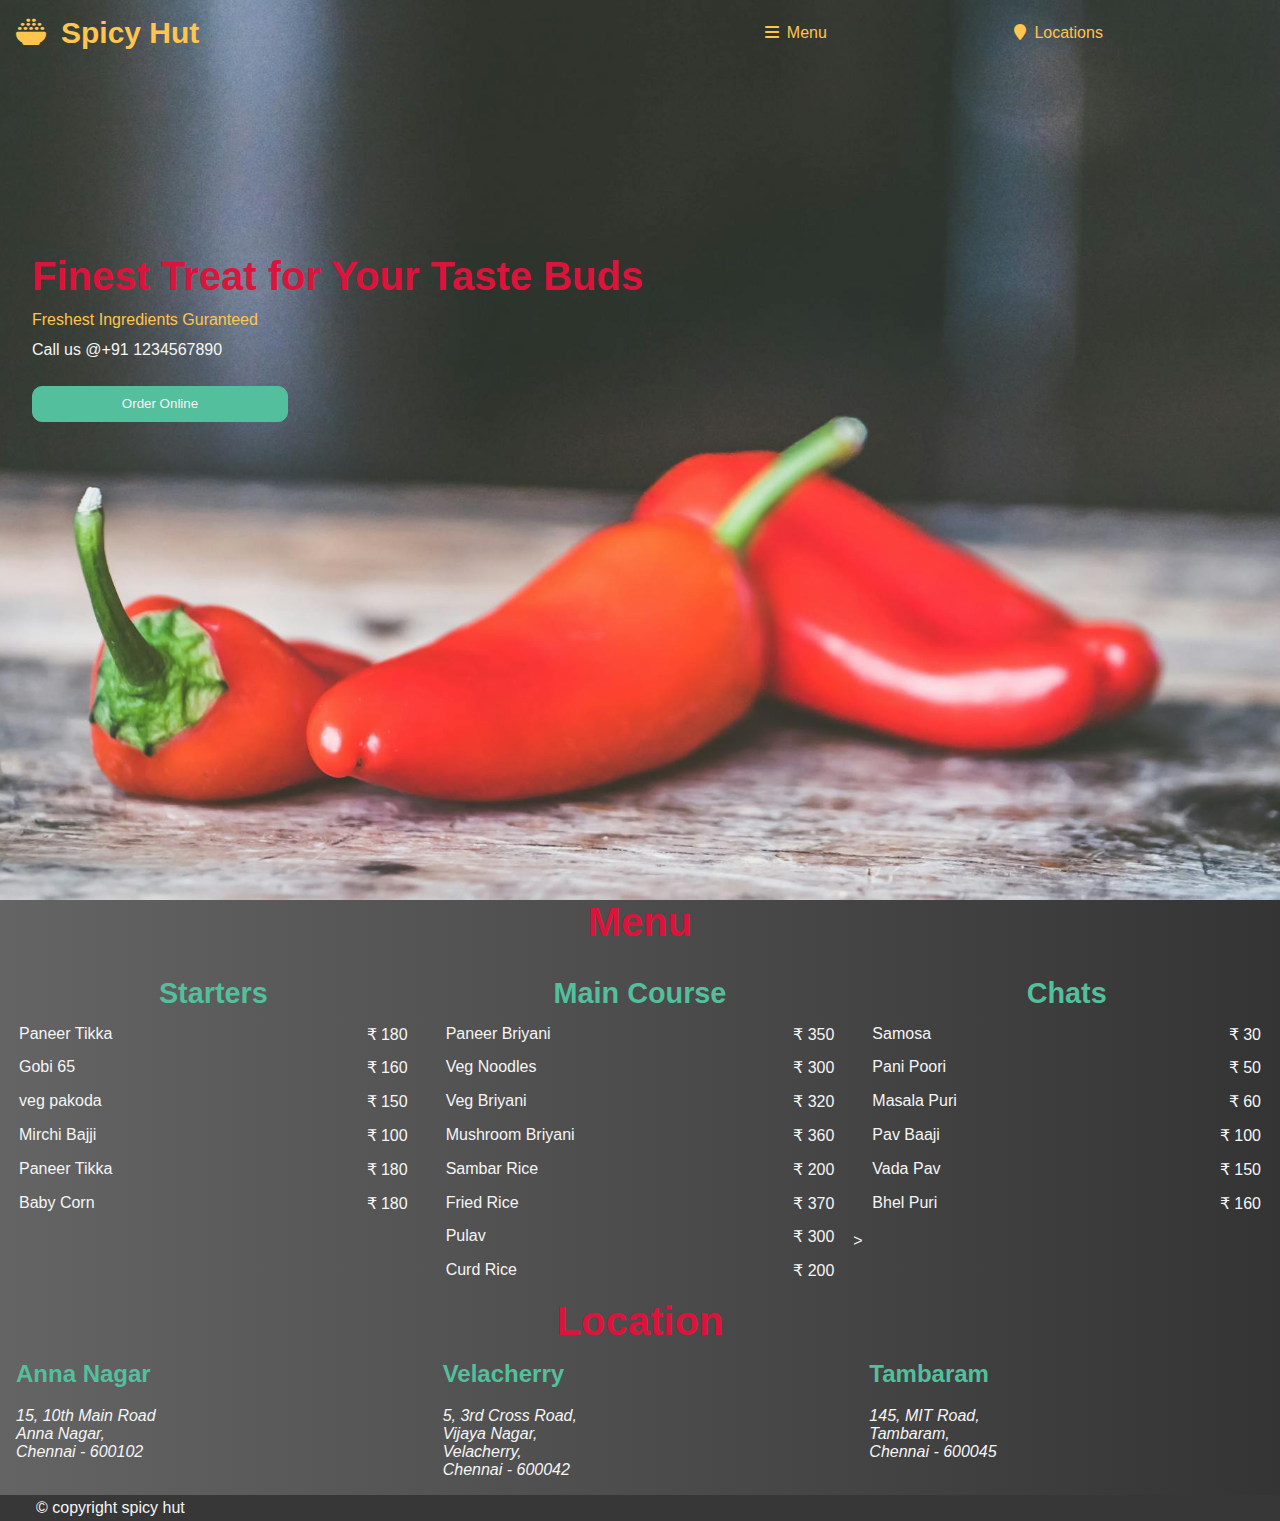
<file: index.html>
<!DOCTYPE html>
<html lang="en">
<head>
    <meta charset="UTF-8">
    <meta name="viewport" content="width=device-width, initial-scale=1.0">
    <title>Spicy Hut - Restaurant in Chennai</title>
    <link rel="stylesheet" href="css/style.css">
    <link rel="stylesheet" href="https://cdnjs.cloudflare.com/ajax/libs/font-awesome/6.1.2/css/all.min.css">
</head>
<body>
    <div class="landing">
        <header>
            <a href="index.html" id="logo"><h2><i class="fa-solid fa-bowl-rice"></i>Spicy Hut</h2></a>
            <nav>
                <a href="#menuheading"><i class="fa-solid fa-bars"></i>Menu</a>
                <a href="#lovheading"><i class="fa-solid fa-location-pin"></i>Locations</a>
            </nav>
        </header>
    
    <div class="maintext">
        <div class="tagline1">
            Finest Treat for Your Taste Buds
        </div>
        <div class="tagline2">
            Freshest Ingredients Guranteed
        </div>
        <div class="tagline3">
            Call us @+91 1234567890
        </div>
        <button>Order Online</button>
    </div>
    </div>

    <h2 id="menuheading">Menu</h2>
    <div class="menu">
        <div class="starters">
            <table>
                <th colspan="2">Starters</th>
                <tr>
                    <td>Paneer Tikka</td>
                    <td>&#8377 180</td>
                </tr>
                <tr>
                    <td>Gobi 65</td>
                    <td>&#8377 160</td>
                </tr>
                <tr>
                    <td>veg pakoda</td>
                    <td>&#8377 150</td>
                </tr>
                <tr>
                    <td>Mirchi Bajji</td>
                    <td>&#8377 100</td>
                </tr>
                <tr>
                    <td>Paneer Tikka</td>
                    <td>&#8377 180</td>
                </tr><tr>
                    <td>Baby Corn</td>
                    <td>&#8377 180</td>
                </tr>    
            </table>
        </div>    
        <div class="maincourse">
            <table>
                <th colspan="2">Main Course</th>
                <tr>
                    <td>Paneer Briyani</td>
                    <td>&#8377 350</td>
                </tr>
                <tr>
                    <td>Veg Noodles</td>
                    <td>&#8377 300</td>
                </tr>
                <tr>
                    <td>Veg Briyani</td>
                    <td>&#8377 320</td>
                </tr>
                <tr>
                    <td>Mushroom Briyani</td>
                    <td>&#8377 360</td>
                </tr>
                <tr>
                    <td>Sambar Rice</td>
                    <td>&#8377 200</td>
                </tr>
                <tr>
                    <td>Fried Rice </td>
                    <td>&#8377 370</td>
                </tr>
                    <td>Pulav</td>
                    <td>&#8377 300</td>
                </tr>
                <tr>
                    <td>Curd Rice</td>
                    <td>&#8377 200</td>
                </tr>
            </table>
        </div>
        <div class="chats">
            <table>
                <th colspan="2">Chats</th>
                    <tr>
                        <td>Samosa</td>
                        <td>&#8377 30</td>
                    </tr>
                    <tr>
                        <td>Pani Poori</td>
                        <td>&#8377 50</td>
                    </tr>
                    <tr>
                        <td>Masala Puri</td>
                        <td>&#8377 60</td>
                    </tr>
                    <tr>
                        <td>Pav Baaji</td>
                        <td>&#8377 100</td>
                    </tr>
                    <tr>
                        <td>Vada Pav</td>
                        <td>&#8377 150</td>
                    </tr><tr>
                        <td>Bhel Puri</td>
                        <td>&#8377 160</td>
                    </tr>    
                </table>>
            </div>
        </div>
        <h2 id="locheading">Location</h2>
        <div class="locations">
            <div class="annanagar">
                <h2>Anna Nagar</h2>
                <address>
                    15, 10th Main Road</br>
                    Anna Nagar,</br>
                    Chennai - 600102
                </address>
            </div>
            <div class="velacherry">
                <h2>Velacherry</h2>
                <address>
                    5, 3rd Cross Road,</br>
                    Vijaya Nagar,</br>
                    Velacherry,</br>
                    Chennai - 600042
                </address>
            </div>
            <div class="tambaram">
                <h2>Tambaram</h2>
                <address>
                    145, MIT Road,</br>
                    Tambaram,</br>
                    Chennai - 600045
                </address>
            </div>
        </div>
    </div>
    <footer>
        <div id="copyright">&#169 copyright spicy hut</div>
    </footer>
    

</body>
</html>
</file>
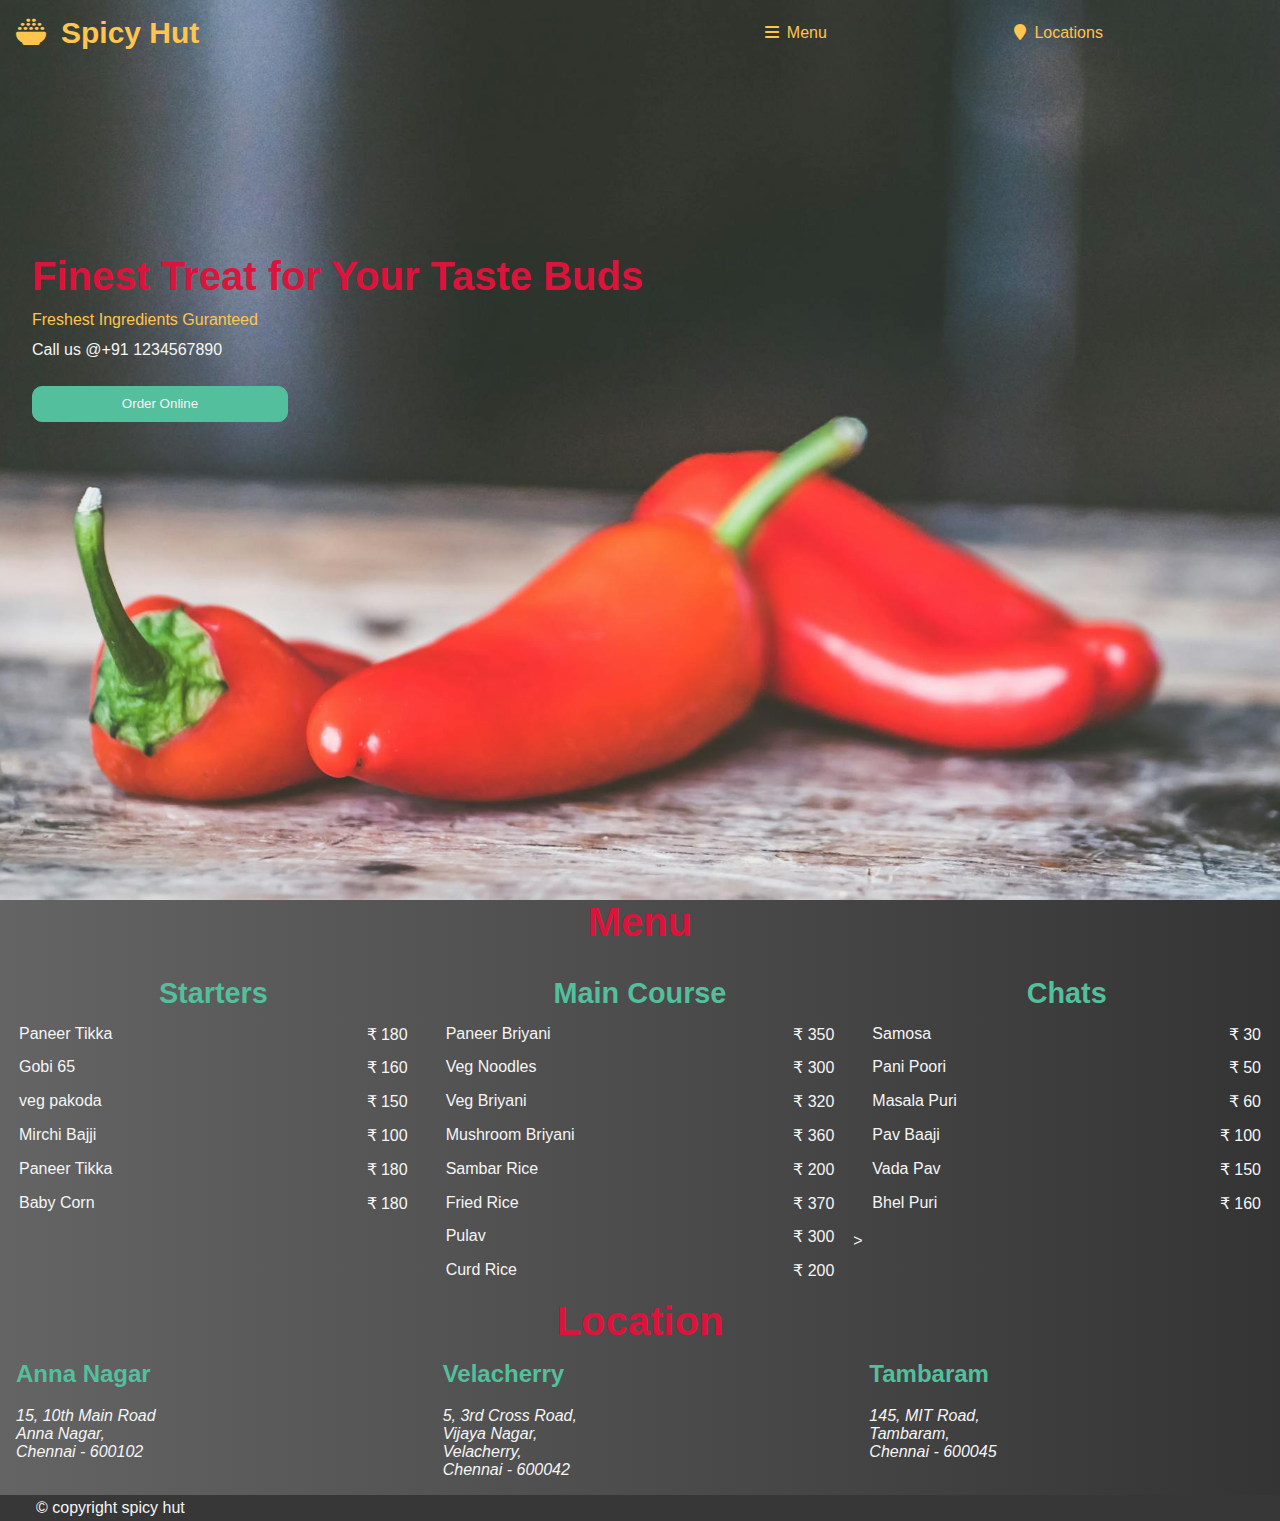
<file: index1.html>
<!DOCTYPE html>
<html lang="en">
<head>
    <meta charset="UTF-8">
    <meta name="viewport" content="width=device-width, initial-scale=1.0">
    <title>Spicy Hut - Restaurant in Chennai</title>
    <link rel="stylesheet" href="css/style.css">
    <link rel="stylesheet" href="https://cdnjs.cloudflare.com/ajax/libs/font-awesome/6.1.2/css/all.min.css">
</head>
<body>
    <div class="landing">
        <header>
            <a href="index.html" id="logo"><h2><i class="fa-solid fa-bowl-rice"></i>Spicy Hut</h2></a>
            <nav>
                <a href="#menuheading"><i class="fa-solid fa-bars"></i>Menu</a>
                <a href="#lovheading"><i class="fa-solid fa-location-pin"></i>Locations</a>
            </nav>
        </header>
    
    <div class="maintext">
        <div class="tagline1">
            Finest Treat for Your Taste Buds
        </div>
        <div class="tagline2">
            Freshest Ingredients Guranteed
        </div>
        <div class="tagline3">
            Call us @+91 1234567890
        </div>
        <button>Order Online</button>
    </div>
    </div>

    <h2 id="menuheading">Menu</h2>
    <div class="menu">
        <div class="starters">
            <table>
                <th colspan="2">Starters</th>
                <tr>
                    <td>Paneer Tikka</td>
                    <td>&#8377 180</td>
                </tr>
                <tr>
                    <td>Gobi 65</td>
                    <td>&#8377 160</td>
                </tr>
                <tr>
                    <td>veg pakoda</td>
                    <td>&#8377 150</td>
                </tr>
                <tr>
                    <td>Mirchi Bajji</td>
                    <td>&#8377 100</td>
                </tr>
                <tr>
                    <td>Paneer Tikka</td>
                    <td>&#8377 180</td>
                </tr><tr>
                    <td>Baby Corn</td>
                    <td>&#8377 180</td>
                </tr>    
            </table>
        </div>    
        <div class="maincourse">
            <table>
                <th colspan="2">Main Course</th>
                <tr>
                    <td>Paneer Briyani</td>
                    <td>&#8377 350</td>
                </tr>
                <tr>
                    <td>Veg Noodles</td>
                    <td>&#8377 300</td>
                </tr>
                <tr>
                    <td>Veg Briyani</td>
                    <td>&#8377 320</td>
                </tr>
                <tr>
                    <td>Mushroom Briyani</td>
                    <td>&#8377 360</td>
                </tr>
                <tr>
                    <td>Sambar Rice</td>
                    <td>&#8377 200</td>
                </tr>
                <tr>
                    <td>Fried Rice </td>
                    <td>&#8377 370</td>
                </tr>
                    <td>Pulav</td>
                    <td>&#8377 300</td>
                </tr>
                <tr>
                    <td>Curd Rice</td>
                    <td>&#8377 200</td>
                </tr>
            </table>
        </div>
        <div class="chats">
            <table>
                <th colspan="2">Chats</th>
                    <tr>
                        <td>Samosa</td>
                        <td>&#8377 30</td>
                    </tr>
                    <tr>
                        <td>Pani Poori</td>
                        <td>&#8377 50</td>
                    </tr>
                    <tr>
                        <td>Masala Puri</td>
                        <td>&#8377 60</td>
                    </tr>
                    <tr>
                        <td>Pav Baaji</td>
                        <td>&#8377 100</td>
                    </tr>
                    <tr>
                        <td>Vada Pav</td>
                        <td>&#8377 150</td>
                    </tr><tr>
                        <td>Bhel Puri</td>
                        <td>&#8377 160</td>
                    </tr>    
                </table>>
            </div>
        </div>
        <h2 id="locheading">Location</h2>
        <div class="locations">
            <div class="annanagar">
                <h2>Anna Nagar</h2>
                <address>
                    15, 10th Main Road</br>
                    Anna Nagar,</br>
                    Chennai - 600102
                </address>
            </div>
            <div class="velacherry">
                <h2>Velacherry</h2>
                <address>
                    5, 3rd Cross Road,</br>
                    Vijaya Nagar,</br>
                    Velacherry,</br>
                    Chennai - 600042
                </address>
            </div>
            <div class="tambaram">
                <h2>Tambaram</h2>
                <address>
                    145, MIT Road,</br>
                    Tambaram,</br>
                    Chennai - 600045
                </address>
            </div>
        </div>
    </div>
    <footer>
        <div id="copyright">&#169 copyright spicy hut</div>
    </footer>
    

</body>
</html>
</file>
<file: css/style.css>
:root{
    --red:crimson;
   --green:#53BF9D;
   --yellow:#FFC54D;
   --white:whitesmoke;
}

body,h2{
   margin:0;
   font-family: Arial, Helvetica, sans-serif;
}

.landing{
   background-image: url('../media/bg.jpg');
   background-size: cover;
   background-position: center;
   height:100vh;
   color:var(--white);
}

header a{
   text-decoration: none;
   color:var(--yellow);
   min-width: 120px; 
}

header{
   display:flex;
   flex-wrap:wrap;
   row-gap:1em;
   padding:1em;
}

#logo{
   flex:3;
   font-size:1.25em;
   min-width:260px;
}

nav{
   flex:2;
   display:flex;
   align-items: center;
}   

nav a{
   flex:1;
}

nav a:hover{
   color:var(--green);
}

header h2 i,nav a i{
   margin-right: .5em; 
}


.maintext{
   display:flex;
   flex-direction:column;
   height:50vh;
   justify-content: center;
   padding:2em;
}

.tagline1{
   color:var(--red);
   font-size:2.5em;
   font-weight: bolder;
}

.tagline2{
   color:var(--yellow);
}

.maintext div{
   margin-top:.75em;
}

.maintext button{
   width:20vw;
   margin-top:2em;
   border-radius:10px;
   padding:.7em;
   background-color: var(--green);
   color:var(--white);
   border: 1px solid var(--green);
}

.menu{
   display:grid;
   grid-template-columns: repeat(auto-fit,minmax(320px,1fr));
   background:linear-gradient(to right,rgb(100, 100, 100),rgb(53, 52, 52));
   color:var(--white);
}

#menuheading,#locheading{
   background:linear-gradient(to right,rgb(100, 100, 100),rgb(53, 52, 52));
   font-size:2.5em;
   color:var(--red);
   display: flex;
   justify-content: center;
}

.menu th{
   color:var(--green);
   font-size: 1.8em;
}

table{
   width:100%;
   padding:1em;
}

.menu tr{
   display:flex;
   justify-content: center;
   margin-top:.8em;
}

.menu td:nth-child(1){
   flex:1;
   justify-self: left;
}


.menu td:nth-child(2){
   justify-self: right;
}

.maincourse{
   grid-row:span 2;
}

.locations{
   background:linear-gradient(to right,rgb(100, 100, 100),rgb(53, 52, 52));
   color:var(--white);
   display:flex;
   flex-wrap:wrap;
}

.locations h2{
   color:var(--green);
   margin-bottom: .8em;
}

.locations div{
   flex:1;
   padding:1em;
   min-width:220px;
}

footer{
   background-color: rgb(55, 55, 55);
   color:var(--white);
   padding:.25em 1em;
}

#copyright{
   margin-left:20px;
}
.social-menu ul{
   display: flex;
   padding:0;
}

.social-menu ul li{
   list-style: none;
   display:inline-block;
   margin: 0 15px;
}

.social-menu ul li .fab{
   font-size: 25px;
   line-height: 40px;
   transition: .3s;
   color: #000;
}

.social-menu ul li .fab:hover{
   color: #fff;
}

.social-menu ul li a{
   position: relative;
   display: block;
   width: 40px;
   height: 40px;
   border-radius: 50%;
   background-color: #fff;
   text-align: center;
   transition: .6s;
   box-shadow: 0 5px 4px rgba(0,0,0,.5);
}
   
.social-menu ul li a:hover{
   transform: translate(0, -10%);
}

.social-menu ul li:nth-child(1) a:hover{
   background-color: #4267B2;
}
.social-menu ul li:nth-child(2) a:hover{
   background-color: #E4405F;
}
.social-menu ul li:nth-child(3) a:hover{
   background-color: #00ACEE;
}
</file>
